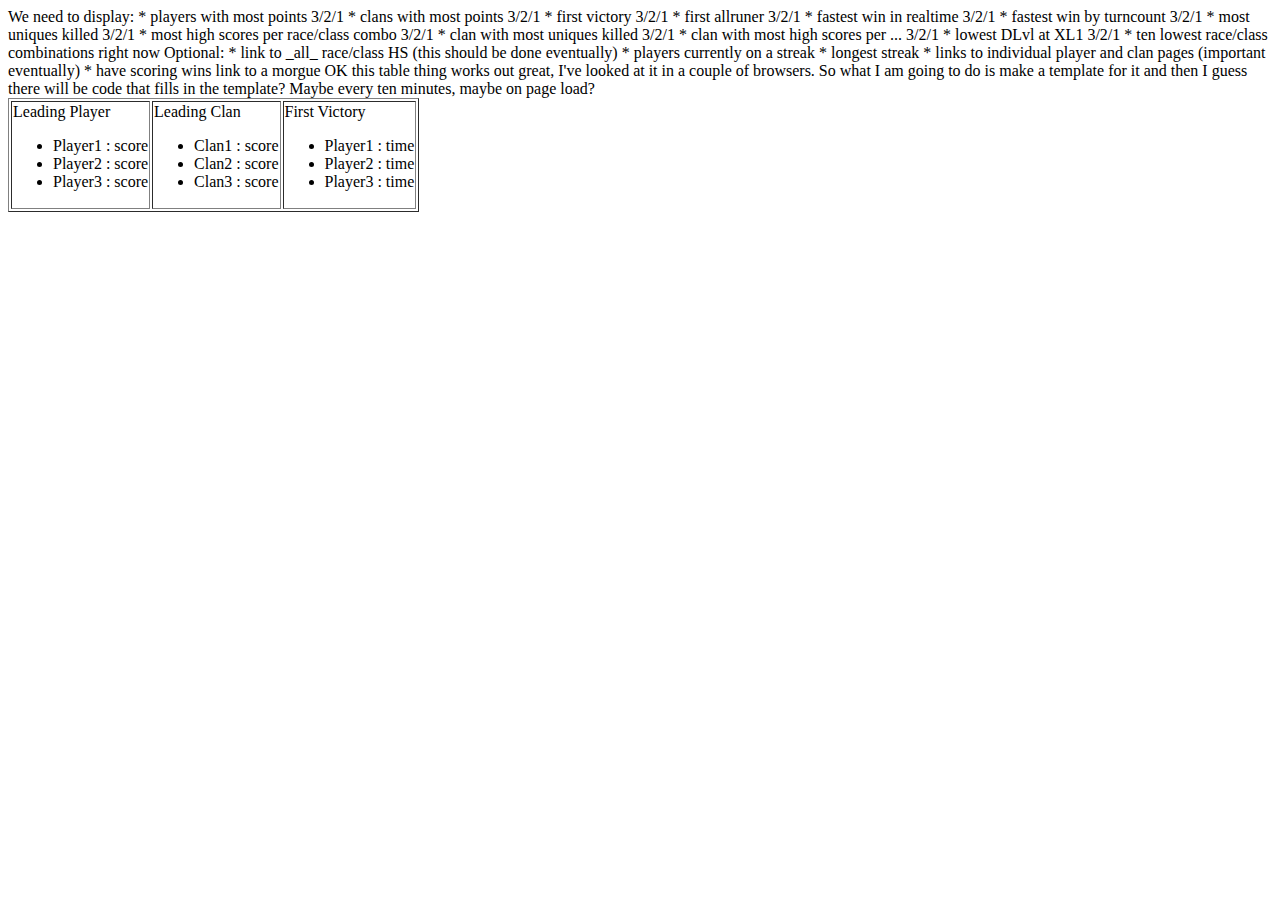
<file: frontpage.html>
<html>
<head>
<title>Crawl Tournament 2008 Leaderboard</title>
</head>
<body>
We need to display:
 * players with most points 3/2/1
 * clans with most points 3/2/1
 * first victory 3/2/1
 * first allruner 3/2/1
 * fastest win in realtime 3/2/1
 * fastest win by turncount 3/2/1
 * most uniques killed 3/2/1
 * most high scores per race/class combo 3/2/1
 * clan with most uniques killed 3/2/1
 * clan with most high scores per ... 3/2/1
 * lowest DLvl at XL1 3/2/1
 * ten lowest race/class combinations right now

Optional:
 * link to _all_ race/class HS (this should be done eventually)
 * players currently on a streak
 * longest streak
 * links to individual player and clan pages (important eventually)
 * have scoring wins link to a morgue

OK this table thing works out great, I've looked at it in a couple of browsers.
So what I am going to do is make a template for it and then I guess there will
be code that fills in the template? Maybe every ten minutes, maybe on page load? 

<table border=1>
<tr>
<td>Leading Player
<ul><li>Player1 : score</li><li>Player2 : score</li><li>Player3 : score</li></ul>
</td>
<td>Leading Clan
<ul><li>Clan1 : score</li><li>Clan2 : score</li><li>Clan3 : score</li></ul>
</td>
<td>First Victory
<ul><li>Player1 : time</li><li>Player2 : time</li><li>Player3 : time</li></ul>
</td>
</tr>
<!-- and then there would be more -->
</table>

</body>
</html>
</file>
